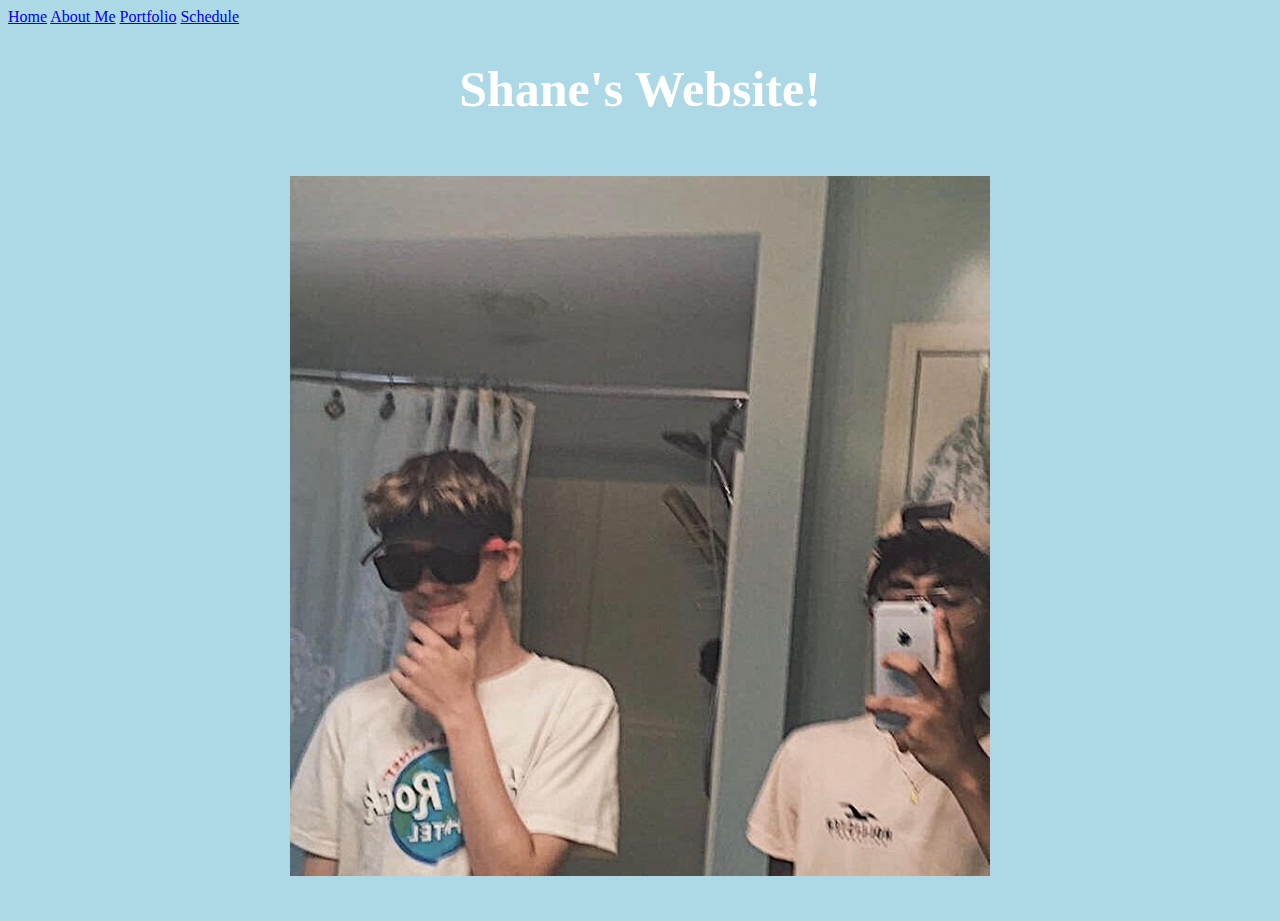
<file: index.html>
<!DOCTYPE html>
<html>
	<a href="index.html">Home</a>
	<a href="aboutme.html">About Me</a>
	<a href="portfolio.html">Portfolio</a>
	<a href="classes.html">Schedule</a>
<head>
	<link href="index.css" rel="stylesheet" type="text/css">
	<meta charset="utf-8">
	<title>Home</title>
	

</head>
<body>
	

<h1>Shane's Website!
<br>
<br>
<img src="images/unnamed.jpg" height="700" class="center">
</h1>
</body>
</html>
</file>
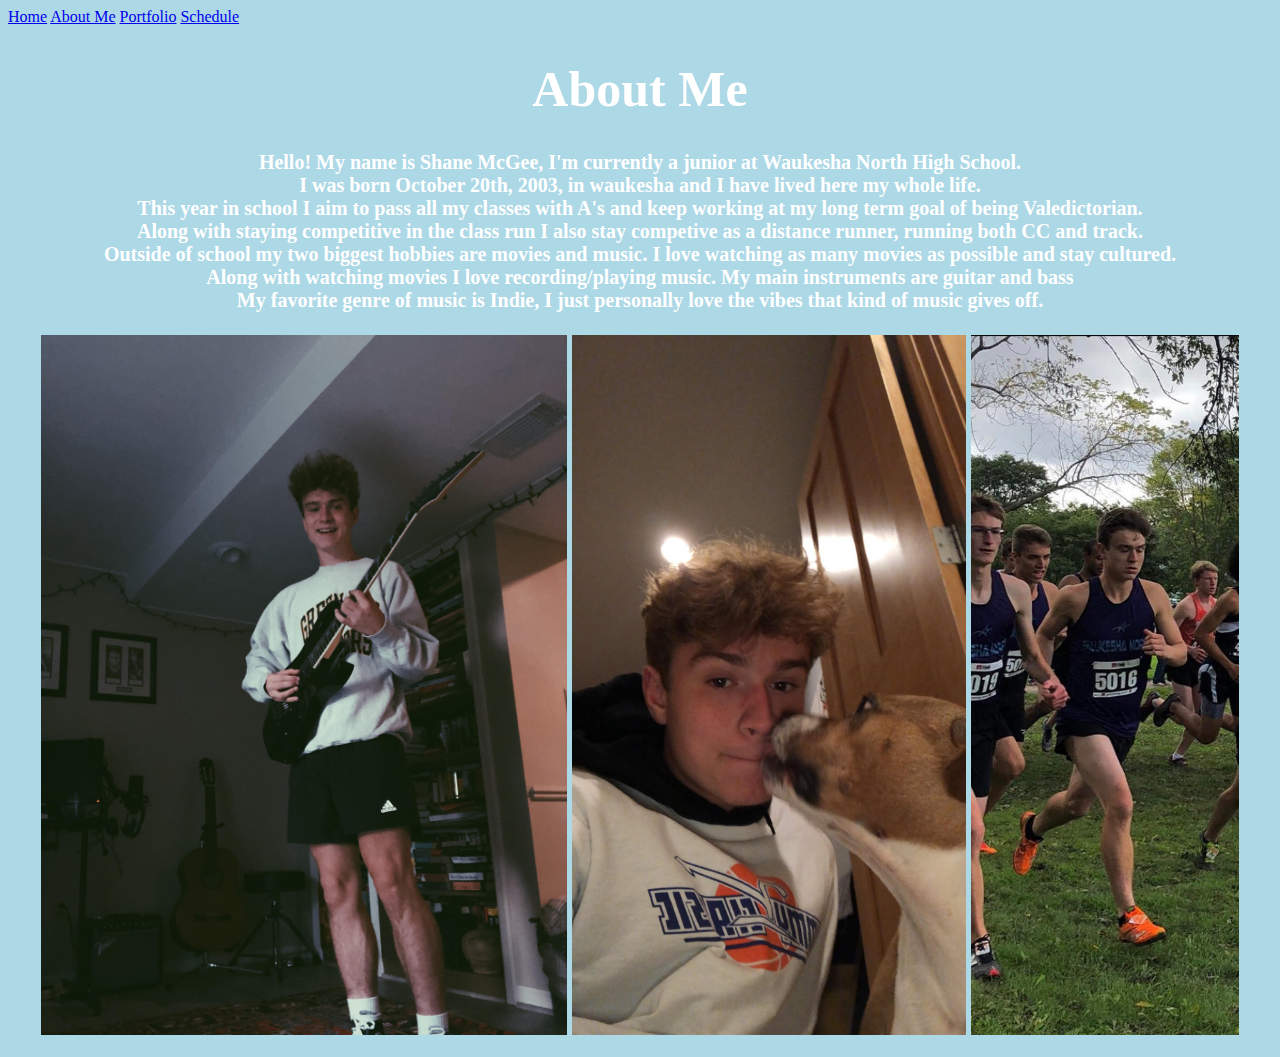
<file: aboutme.html>
<!DOCTYPE html>
<html>
	<a href="index.html">Home</a>
	<a href="aboutme.html">About Me</a>
	<a href="portfolio.html">Portfolio</a>
	<a href="classes.html">Schedule</a>
	

<head>
	<title>About Me</title>
	<link href="aboutme.css" rel="stylesheet" type="text/css">
	<meta charset="utf-8">
	
</head>
<body>

	<h1>About Me</h1>
<h2>
	<p1> Hello! My name is Shane McGee, I'm currently a junior at Waukesha North High School.
	<br> I was born October 20th, 2003, in waukesha and I have lived here my whole life. 
	<br> This year in school I aim to pass all my classes with A's and keep working at my long term goal of being Valedictorian.
	<br> Along with staying competitive in the class run I also stay competive as a distance runner, running both CC and track.
	<br> Outside of school my two biggest hobbies are movies and music. I love watching as many movies as possible and stay cultured.
	<br> Along with watching movies I love recording/playing music. My main instruments are guitar and bass
	<br> My favorite genre of music is Indie, I just personally love the vibes that kind of music gives off.
	<br> 
	<br>

    <img src="images/guitar.jpg" height="700">
    <img src="images/dog.jpg" height="700">
    <img src="images/ccpic.jpg" height="700">

</h2>
</body>
</html>
</file>
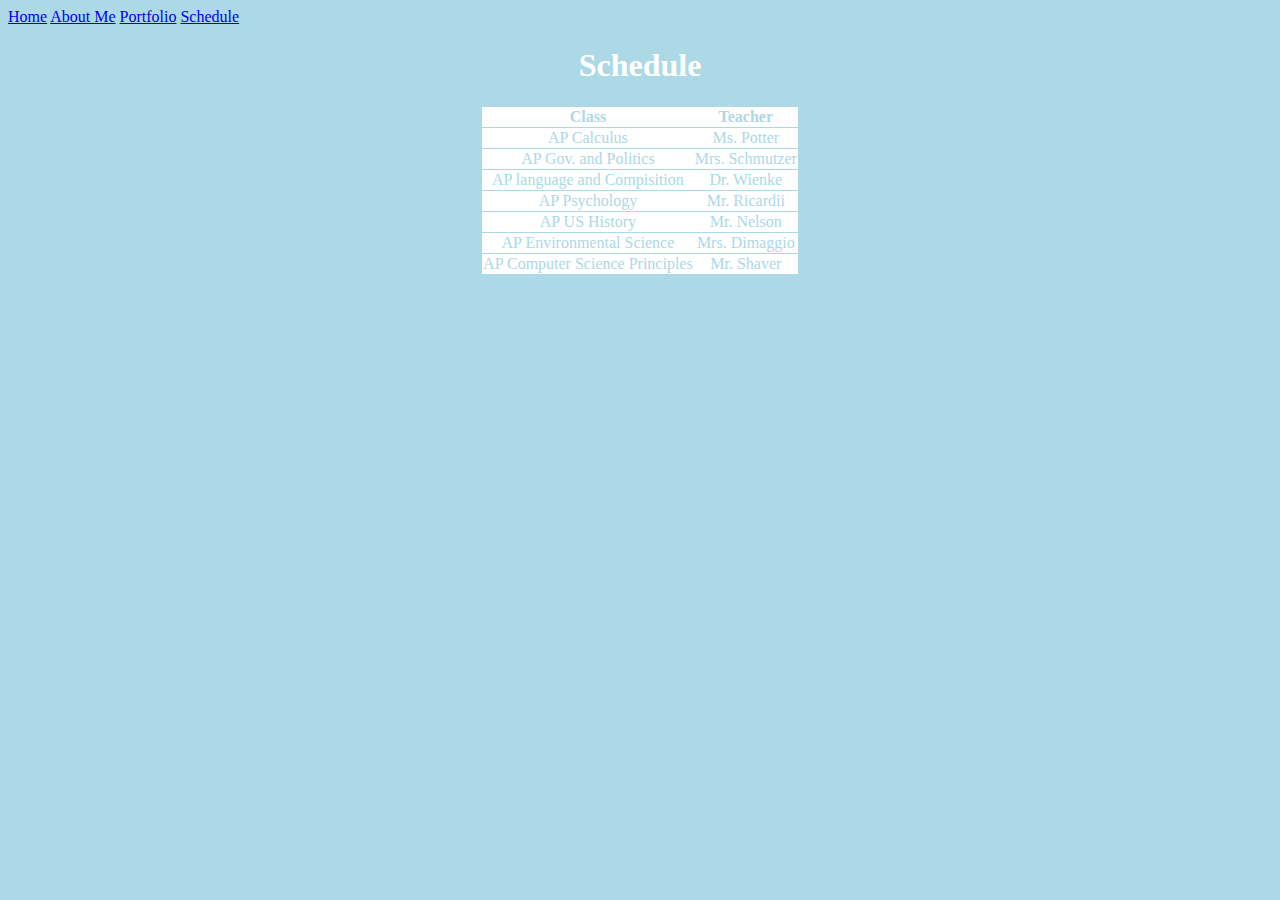
<file: classes.html>
<!DOCTYPE html>
<html>
	<a href="index.html">Home</a>
	<a href="aboutme.html">About Me</a>
	<a href="portfolio.html">Portfolio</a>
	<a href="classes.html">Schedule</a>
<head>
	<link href="schedule.css" rel="stylesheet" type="text/css">
	<meta charset="utf-8">
	<title>Classes</title>
</head>
<body>
	<h1>Schedule</h1>
	<table>
	<tr><th>Class</th><th>Teacher</th></tr>
	<tr><td>AP Calculus</td><td>Ms. Potter</td></tr>
	<tr><td>AP Gov. and Politics</td><td>Mrs. Schmutzer</td></tr>
	<tr><td>AP language and Compisition</td><td>Dr. Wienke</td></tr>
	<tr><td>AP Psychology</td><td>Mr. Ricardii</td></tr>
	<tr><td>AP US History</td><td>Mr. Nelson</td></tr>
	<tr><td>AP Environmental Science</td><td>Mrs. Dimaggio</td></tr>
	<tr><td>AP Computer Science Principles</td><td>Mr. Shaver</td></tr>
</table>
</body>
</html>
</file>
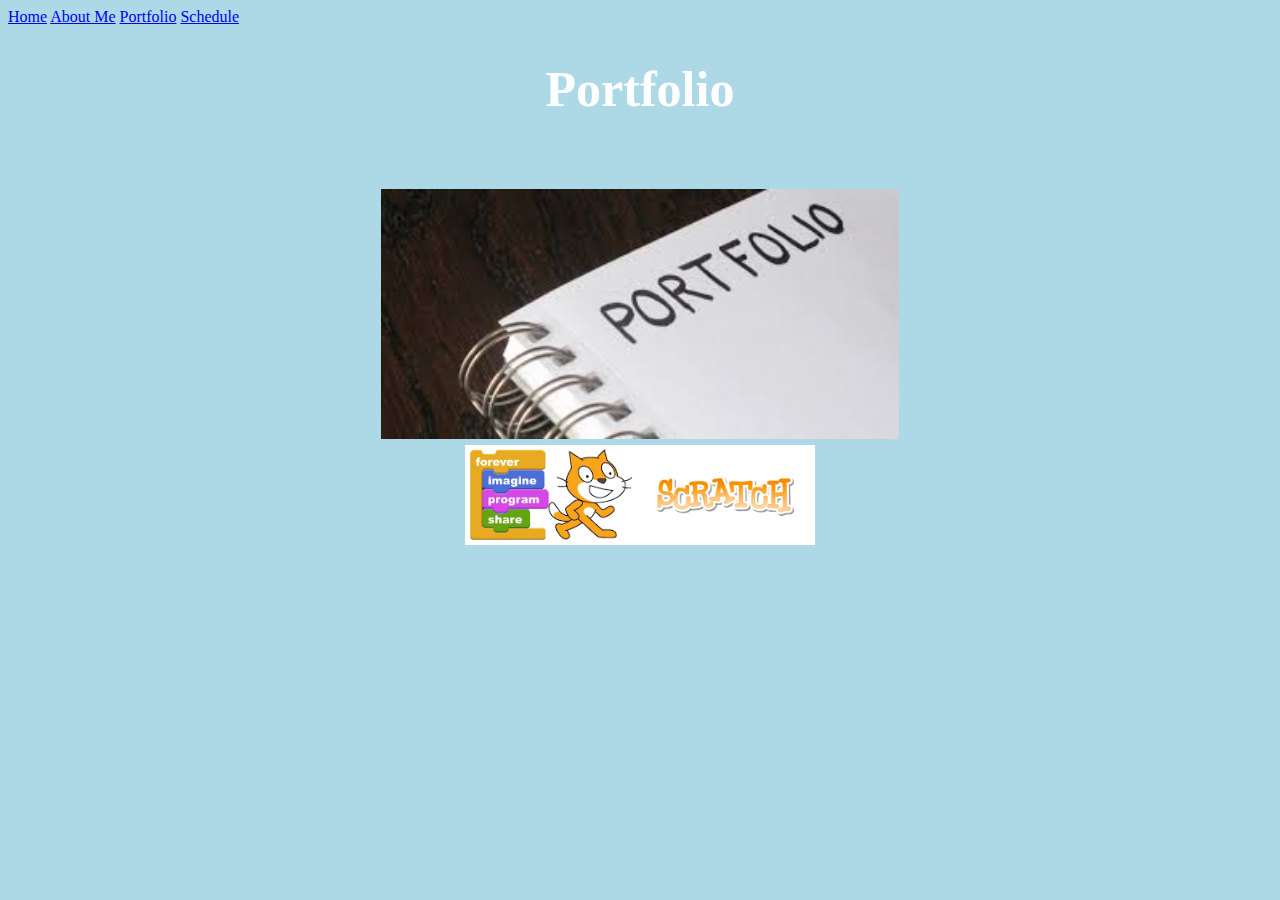
<file: portfolio.html>
<!doctype html>
<html lang="en">
	<a href="index.html">Home</a>
	<a href="aboutme.html">About Me</a>
	<a href="portfolio.html">Portfolio</a>
	<a href="classes.html">Schedule</a>
<head>
	<meta charset="utf-8">
	<title>Portfolio</title>
	<link href="portfolio.css" rel="stylesheet" type="text/css">
</head>
<body>
	
<h1>Portfolio</h1>

<br>
<h2>
<img src="images/portfolio.jpg" height="250" class="center">
<br>
<a target="_blank" href="https://scratch.mit.edu">
<img src="images/scratchlogo.png" height="100" class="center">
</a>
</h2>
</body>
</html>
</file>
<file: index.css>
body {
  background-color: lightblue;
  
}

h1 {
  font-size: 50px;
  color: white;
  text-align: center;
  
}
	
p {
  font-family: Times New Roman;
  font-size: 50px;
}
</file>
<file: aboutme.css>
body {
  background-color: lightblue;
  

}

h1 {
    color: white;
  text-align: center;
  font-size: 50px;

}

h2 {
  color: white;
  text-align: center;
  font-size: 20px;


head {
  color: white;
  font-size: 50px
}

p {
  font-family: verdana;
  font-size: 40px;
}
</file>
<file: schedule.css>
body{
font-family: "Marker Felt", "Times New Roman", fantasy;
background-color: lightblue;
}
h1 {
font-size: 2em;
color: white;
text-align: center;
}
table {
margin-left: auto;
margin-right: auto;
text-align: left;
border-collapse: collapse;
}
tr {
border: 1px solid lightblue;
text-align: center;
color:lightblue;
background-color:white;
}
th {
text-align: center;
color: lightblue;
b
</file>
<file: portfolio.css>
body {
  background-color: lightblue;
  
}

h1 {
  color: white;
  text-align: center;
  font-size: 50px;

}

h2 {
  text-align: center;

p {
  font-family: verdana;
  font-size: 20px;
}
</file>
